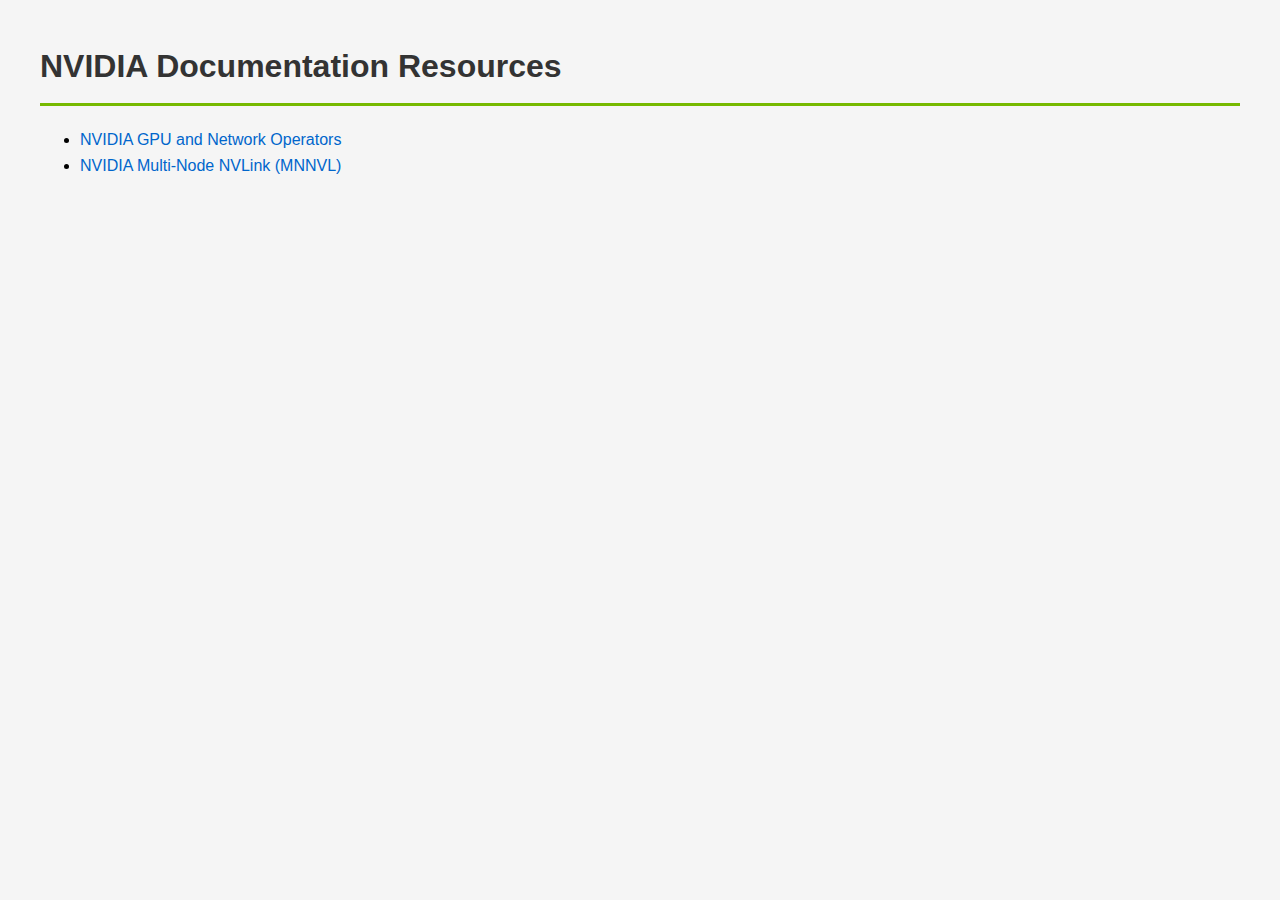
<file: index.html>
<!DOCTYPE html>
<html lang="en">
<head>
    <meta charset="UTF-8">
    <meta name="viewport" content="width=device-width, initial-scale=1.0">
    <title>NVIDIA Documentation Resources</title>
    <link rel="stylesheet" href="styles.css">
</head>
<body>
    <h1>NVIDIA Documentation Resources</h1>
    <ul>
        <li><a href="gpu-and-nno.html">NVIDIA GPU and Network Operators</a></li>
        <li><a href="multi-node-nvlink.html">NVIDIA Multi-Node NVLink (MNNVL)</a></li>
    </ul>
</body>
</html>
</file>
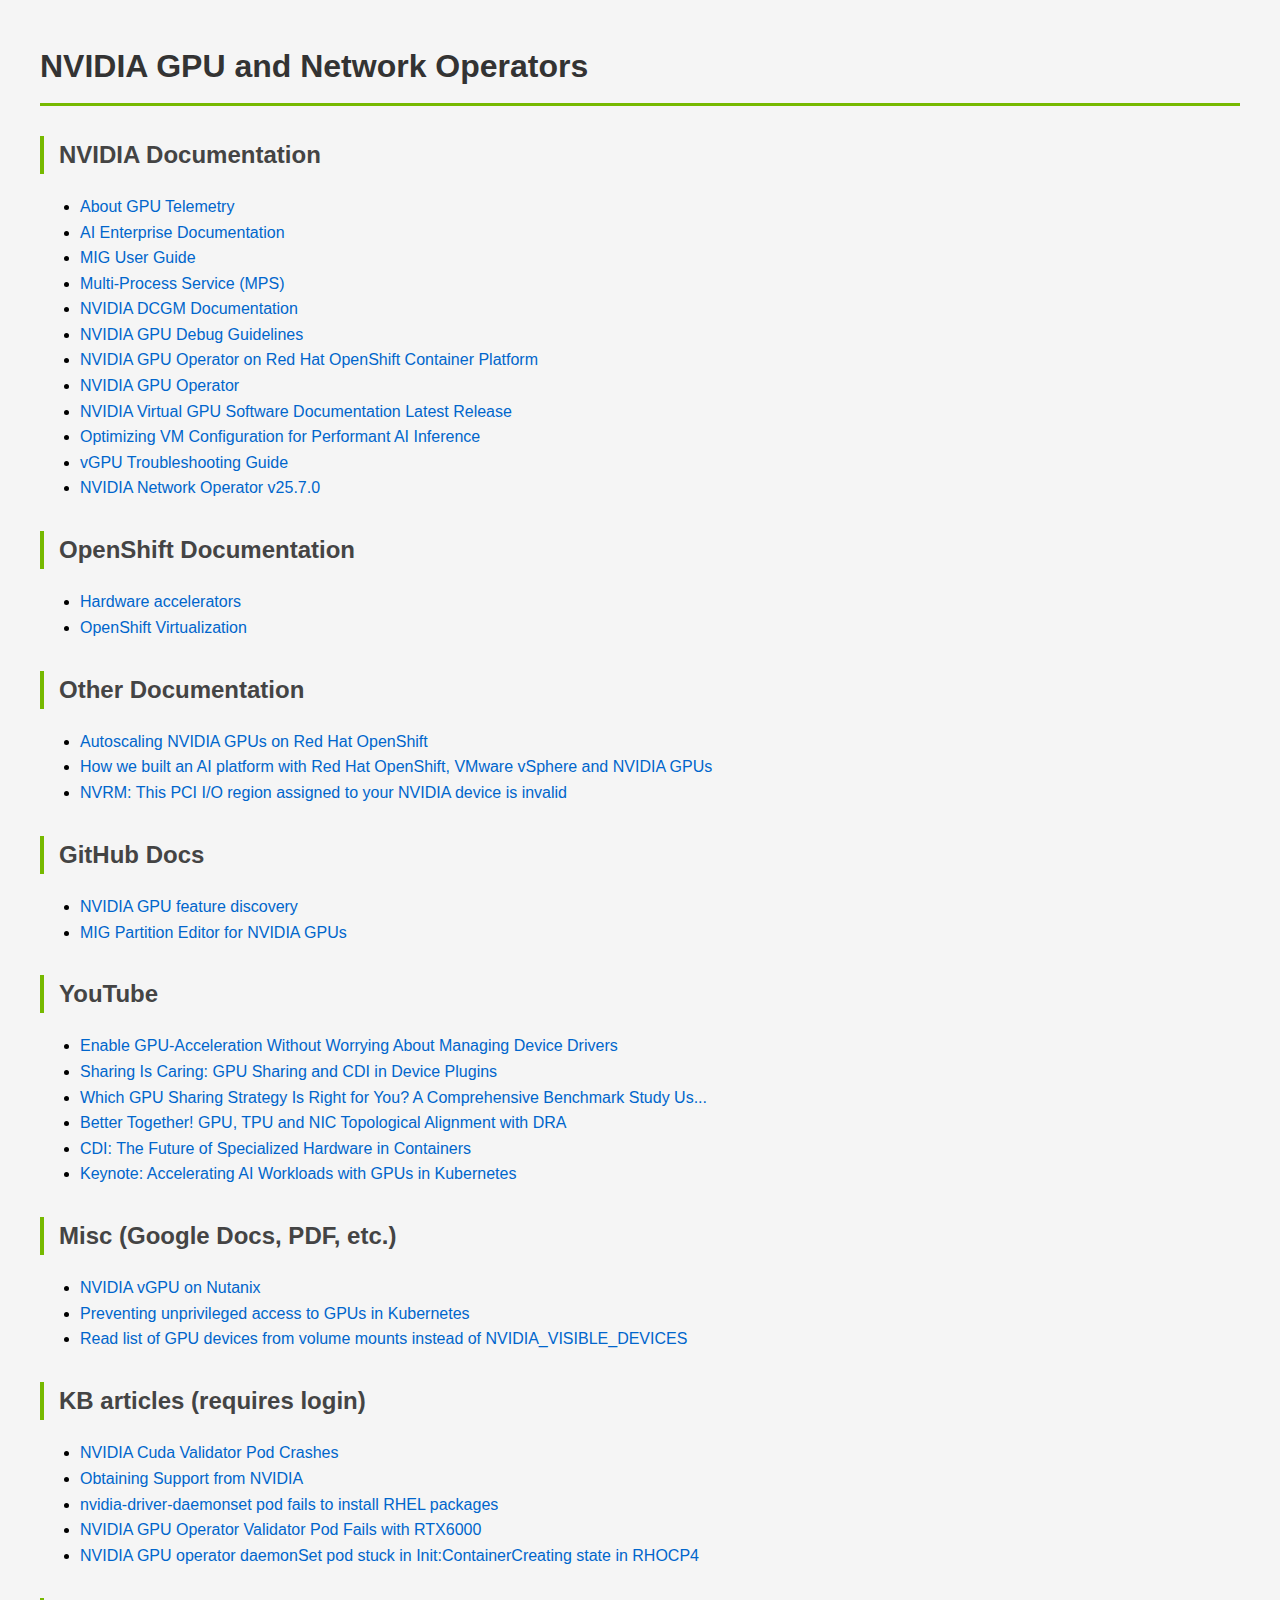
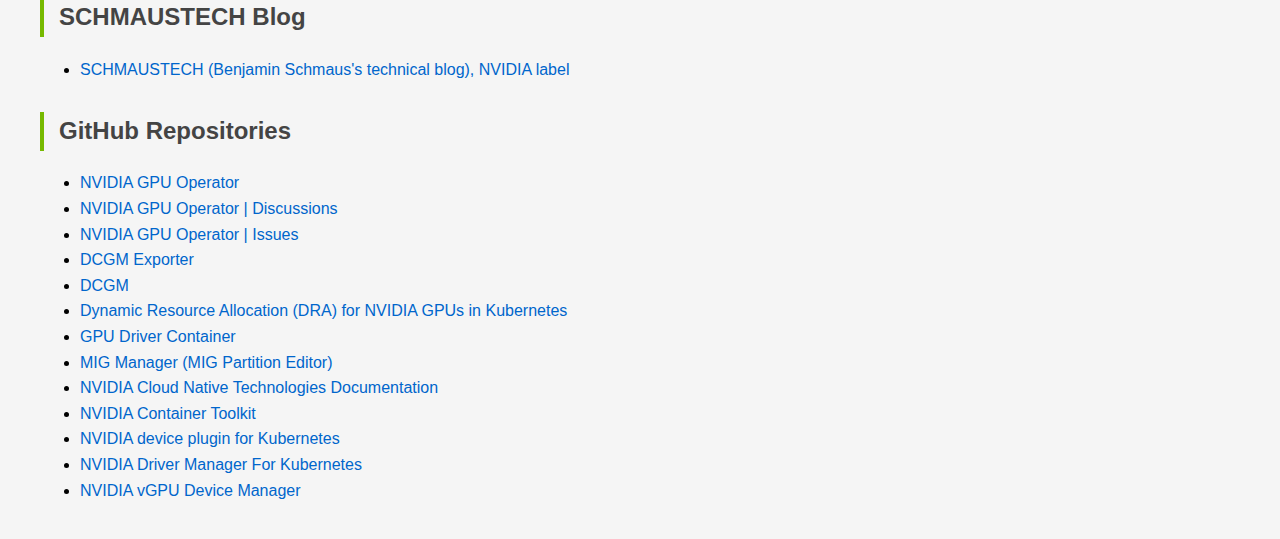
<file: gpu-and-nno.html>
<!DOCTYPE html>
<html lang="en">
<head>
    <meta charset="UTF-8">
    <meta name="viewport" content="width=device-width, initial-scale=1.0">
    <title>NVIDIA GPU and Network Operators</title>
    <link rel="stylesheet" href="styles.css">
</head>
<body>
    <h1>NVIDIA GPU and Network Operators</h1>
    <h2>NVIDIA Documentation</h2>
    <ul>
        <li><a href="https://docs.nvidia.com/datacenter/cloud-native/gpu-telemetry/latest/index.html" target="_blank">About GPU Telemetry</a></li>
        <li><a href="https://docs.nvidia.com/ai-enterprise/release-6/latest/index.html" target="_blank">AI Enterprise Documentation</a></li>
        <li><a href="https://docs.nvidia.com/datacenter/tesla/mig-user-guide/index.html" target="_blank">MIG User Guide</a></li>
        <li><a href="https://docs.nvidia.com/deploy/mps/" target="_blank">Multi-Process Service (MPS)</a></li>
        <li><a href="https://docs.nvidia.com/datacenter/dcgm/latest/contents.html" target="_blank">NVIDIA DCGM Documentation</a></li>
        <li><a href="https://docs.nvidia.com/deploy/gpu-debug-guidelines/index.html" target="_blank">NVIDIA GPU Debug Guidelines</a></li>
        <li><a href="https://docs.nvidia.com/datacenter/cloud-native/openshift/latest/index.html" target="_blank">NVIDIA GPU Operator on Red Hat OpenShift Container Platform</a></li>
        <li><a href="https://docs.nvidia.com/datacenter/cloud-native/gpu-operator/latest/index.html" target="_blank">NVIDIA GPU Operator</a></li>
        <li><a href="https://docs.nvidia.com/vgpu/latest/index.html" target="_blank">NVIDIA Virtual GPU Software Documentation Latest Release</a></li>
        <li><a href="https://docs.nvidia.com/ai-enterprise/planning-resource/optimizing-vm-configuration-ai-inference/latest/index.html" target="_blank">Optimizing VM Configuration for Performant AI Inference</a></li>
        <li><a href="https://docs.nvidia.com/vgpu/troubleshooting/latest/index.html" target="_blank">vGPU Troubleshooting Guide</a></li>
        <li><a href="https://docs.nvidia.com/networking/display/kubernetes2570/index.html" target="_blank">NVIDIA Network Operator v25.7.0</a></li>
    </ul>
    <h2>OpenShift Documentation</h2>
    <ul>
        <li><a href="https://docs.redhat.com/en/documentation/openshift_container_platform/4.19/html-single/hardware_accelerators/index.html" target="_blank">Hardware accelerators</a></li>
        <li><a href="https://docs.redhat.com/en/documentation/openshift_container_platform/4.19/html-single/virtualization/index.html" target="_blank">OpenShift Virtualization</a></li>
    </ul>
    <h2>Other Documentation</h2>
    <ul>
        <li><a href="https://www.redhat.com/en/blog/autoscaling-nvidia-gpus-on-red-hat-openshift" target="_blank">Autoscaling NVIDIA GPUs on Red Hat OpenShift</a></li>
        <li><a href="https://www.redhat.com/en/blog/how-we-built-an-ai-platform-with-red-hat-openshift-vmware-vsphere-and-nvidia-gpus" target="_blank">How we built an AI platform with Red Hat OpenShift, VMware vSphere and NVIDIA GPUs</a></li>
        <li><a href="https://forums.developer.nvidia.com/t/nvrm-this-pci-i-o-region-assigned-to-your-nvidia-device-is-invalid/229899" target="_blank">NVRM: This PCI I/O region assigned to your NVIDIA device is invalid</a></li>
    </ul>
    <h2>GitHub Docs</h2>
    <ul>
        <li><a href="https://github.com/NVIDIA/k8s-device-plugin/tree/main/docs/gpu-feature-discovery" target="_blank">NVIDIA GPU feature discovery</a></li>
        <li><a href="https://github.com/NVIDIA/mig-parted/blob/main/README.md" target="_blank">MIG Partition Editor for NVIDIA GPUs</a></li>
    </ul>
    <h2>YouTube</h2>
    <ul>
        <li><a href="https://www.youtube.com/watch?v=zYZ0zXWDH00" target="_blank">Enable GPU-Acceleration Without Worrying About Managing Device Drivers</a></li>
        <li><a href="https://www.youtube.com/watch?v=4YS8mQuI_-Y" target="_blank">Sharing Is Caring: GPU Sharing and CDI in Device Plugins</a></li>
        <li><a href="https://www.youtube.com/watch?v=nOgxv_R13Dg" target="_blank">Which GPU Sharing Strategy Is Right for You? A Comprehensive Benchmark Study Us...</a></li>
        <li><a href="https://www.youtube.com/watch?v=9CiEw1K0SwM" target="_blank">Better Together! GPU, TPU and NIC Topological Alignment with DRA</a></li>
        <li><a href="https://www.youtube.com/watch?v=MbWjw6AMMVs" target="_blank">CDI: The Future of Specialized Hardware in Containers</a></li>
        <li><a href="https://www.youtube.com/watch?v=gn5SZWyaZ34" target="_blank">Keynote: Accelerating AI Workloads with GPUs in Kubernetes</a></li>
    </ul>
    <h2>Misc (Google Docs, PDF, etc.)</h2>
    <ul>
        <li><a href="https://portal.nutanix.com/page/documents/solutions/details?targetId=TN-2046-vGPU-on-Nutanix:TN-2046-vGPU-on-Nutanix" target="_blank">NVIDIA vGPU on Nutanix</a></li>
        <li><a href="https://docs.google.com/document/d/1zy0key-EL6JH50MZgwg96RPYxxXXnVUdxLZwGiyqLd8/edit" target="_blank">Preventing unprivileged access to GPUs in Kubernetes</a></li>
        <li><a href="https://docs.google.com/document/d/1uXVF-NWZQXgP1MLb87_kMkQvidpnkNWicdpO2l9g-fw/edit" target="_blank">Read list of GPU devices from volume mounts instead of NVIDIA_VISIBLE_DEVICES</a></li>
    </ul>
    <h2>KB articles (requires login)</h2>
    <ul>
        <li><a href="https://access.redhat.com/solutions/7107635" target="_blank">NVIDIA Cuda Validator Pod Crashes</a></li>
        <li><a href="https://access.redhat.com/solutions/5174941" target="_blank">Obtaining Support from NVIDIA</a></li>
        <li><a href="https://access.redhat.com/solutions/7127889" target="_blank">nvidia-driver-daemonset pod fails to install RHEL packages</a></li>
        <li><a href="https://access.redhat.com/solutions/7132914" target="_blank">NVIDIA GPU Operator Validator Pod Fails with RTX6000</a></li>
        <li><a href="https://access.redhat.com/solutions/7128017" target="_blank">NVIDIA GPU operator daemonSet pod stuck in Init:ContainerCreating state in RHOCP4</a></li>
    </ul>
    <h2>SCHMAUSTECH Blog</h2>
    <ul>
        <li><a href="https://schmaustech.blogspot.com/search/label/Nvidia" target="_blank">SCHMAUSTECH (Benjamin Schmaus's technical blog), NVIDIA label</a></li>
    </ul>
    <h2>GitHub Repositories</h2>
    <ul>
        <li><a href="https://github.com/NVIDIA/gpu-operator/" target="_blank">NVIDIA GPU Operator</a></li>
        <li><a href="https://github.com/NVIDIA/gpu-operator/discussions" target="_blank">NVIDIA GPU Operator | Discussions</a></li>
        <li><a href="https://github.com/NVIDIA/gpu-operator/issues?q=is%3Aissue" target="_blank">NVIDIA GPU Operator | Issues</a></li>
        <li><a href="https://github.com/NVIDIA/dcgm-exporter" target="_blank">DCGM Exporter</a></li>
        <li><a href="https://github.com/NVIDIA/DCGM" target="_blank">DCGM</a></li>
        <li><a href="https://github.com/NVIDIA/k8s-dra-driver-gpu" target="_blank">Dynamic Resource Allocation (DRA) for NVIDIA GPUs in Kubernetes</a></li>
        <li><a href="https://github.com/NVIDIA/gpu-driver-container" target="_blank">GPU Driver Container</a></li>
        <li><a href="https://github.com/NVIDIA/mig-parted" target="_blank">MIG Manager (MIG Partition Editor)</a></li>
        <li><a href="https://github.com/NVIDIA/cloud-native-docs" target="_blank">NVIDIA Cloud Native Technologies Documentation</a></li>
        <li><a href="https://github.com/NVIDIA/nvidia-container-toolkit" target="_blank">NVIDIA Container Toolkit</a></li>
        <li><a href="https://github.com/NVIDIA/k8s-device-plugin" target="_blank">NVIDIA device plugin for Kubernetes</a></li>
        <li><a href="https://github.com/NVIDIA/k8s-driver-manager" target="_blank">NVIDIA Driver Manager For Kubernetes</a></li>
        <li><a href="https://github.com/NVIDIA/vgpu-device-manager" target="_blank">NVIDIA vGPU Device Manager</a></li>
    </ul>
</body>
</html>
</file>
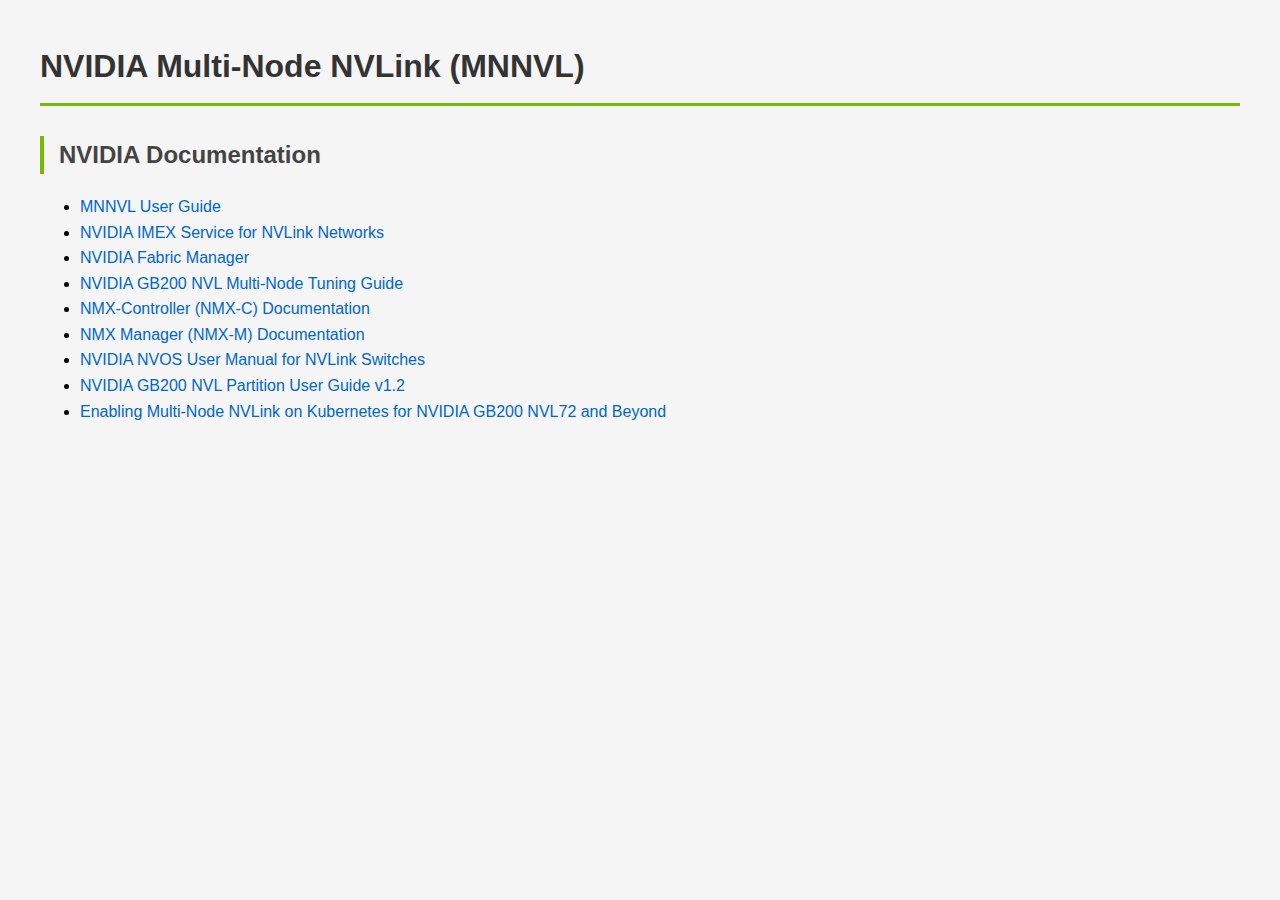
<file: multi-node-nvlink.html>
<!DOCTYPE html>
<html lang="en">
<head>
    <meta charset="UTF-8">
    <meta name="viewport" content="width=device-width, initial-scale=1.0">
    <title>NVIDIA Multi-Node NVLink (MNNVL)</title>
    <link rel="stylesheet" href="styles.css">
</head>
<body>
    <h1>NVIDIA Multi-Node NVLink (MNNVL)</h1>
    <h2>NVIDIA Documentation</h2>
    <ul>
        <li><a href="https://docs.nvidia.com/multi-node-nvlink-systems/mnnvl-user-guide/index.html" target="_blank">MNNVL User Guide</a></li>
        <li><a href="https://docs.nvidia.com/multi-node-nvlink-systems/imex-guide/index.html" target="_blank">NVIDIA IMEX Service for NVLink Networks</a></li>
        <li><a href="https://docs.nvidia.com/datacenter/tesla/fabric-manager-user-guide/index.html" target="_blank">NVIDIA Fabric Manager</a></li>
        <li><a href="https://docs.nvidia.com/multi-node-nvlink-systems/multi-node-tuning-guide/index.html" target="_blank">NVIDIA GB200 NVL Multi-Node Tuning Guide</a></li>
        <li><a href="https://docs.nvidia.com/networking/software/nvlink-management-software/index.html#nmx-c" target="_blank">NMX-Controller (NMX-C) Documentation</a></li>
        <li><a href="https://docs.nvidia.com/networking/software/nvlink-management-software/index.html#nmx-m" target="_blank">NMX Manager (NMX-M) Documentation</a></li>
        <li><a href="https://docs.nvidia.com/networking/software/switch-software/index.html#nvos-nvlink" target="_blank">NVIDIA NVOS User Manual for NVLink Switches</a></li>
        <li><a href="https://docs.nvidia.com/multi-node-nvlink-systems/partition-guide-v1-2.pdf" target="_blank">NVIDIA GB200 NVL Partition User Guide v1.2</a></li>
        <li><a href="https://developer.nvidia.com/blog/enabling-multi-node-nvlink-on-kubernetes-for-gb200-and-beyond/" target="_blank">Enabling Multi-Node NVLink on Kubernetes for NVIDIA GB200 NVL72 and Beyond</a></li>
    </ul>
</body>
</html>
</file>
<file: styles.css>
body {
    font-family: -apple-system, BlinkMacSystemFont, 'Segoe UI', Roboto, 'Helvetica Neue', Arial, sans-serif;
    line-height: 1.6;
    max-width: 1200px;
    margin: 0 auto;
    padding: 20px;
    background-color: #f5f5f5;
}

h1 {
    color: #333;
    border-bottom: 3px solid #76b900;
    padding-bottom: 10px;
}

h2 {
    color: #444;
    margin-top: 30px;
    border-left: 4px solid #76b900;
    padding-left: 15px;
}

table {
    width: 100%;
    border-collapse: collapse;
    margin: 20px 0;
    background-color: white;
    box-shadow: 0 2px 4px rgba(0,0,0,0.1);
}

th {
    background-color: #76b900;
    color: white;
    padding: 12px;
    text-align: left;
    font-weight: 600;
}

td {
    padding: 10px 12px;
    border-bottom: 1px solid #ddd;
}

tr:hover {
    background-color: #f9f9f9;
}

a {
    color: #0066cc;
    text-decoration: none;
}

a:hover {
    text-decoration: underline;
}

.no-items {
    font-style: italic;
    color: #666;
    padding: 20px;
}
</file>
